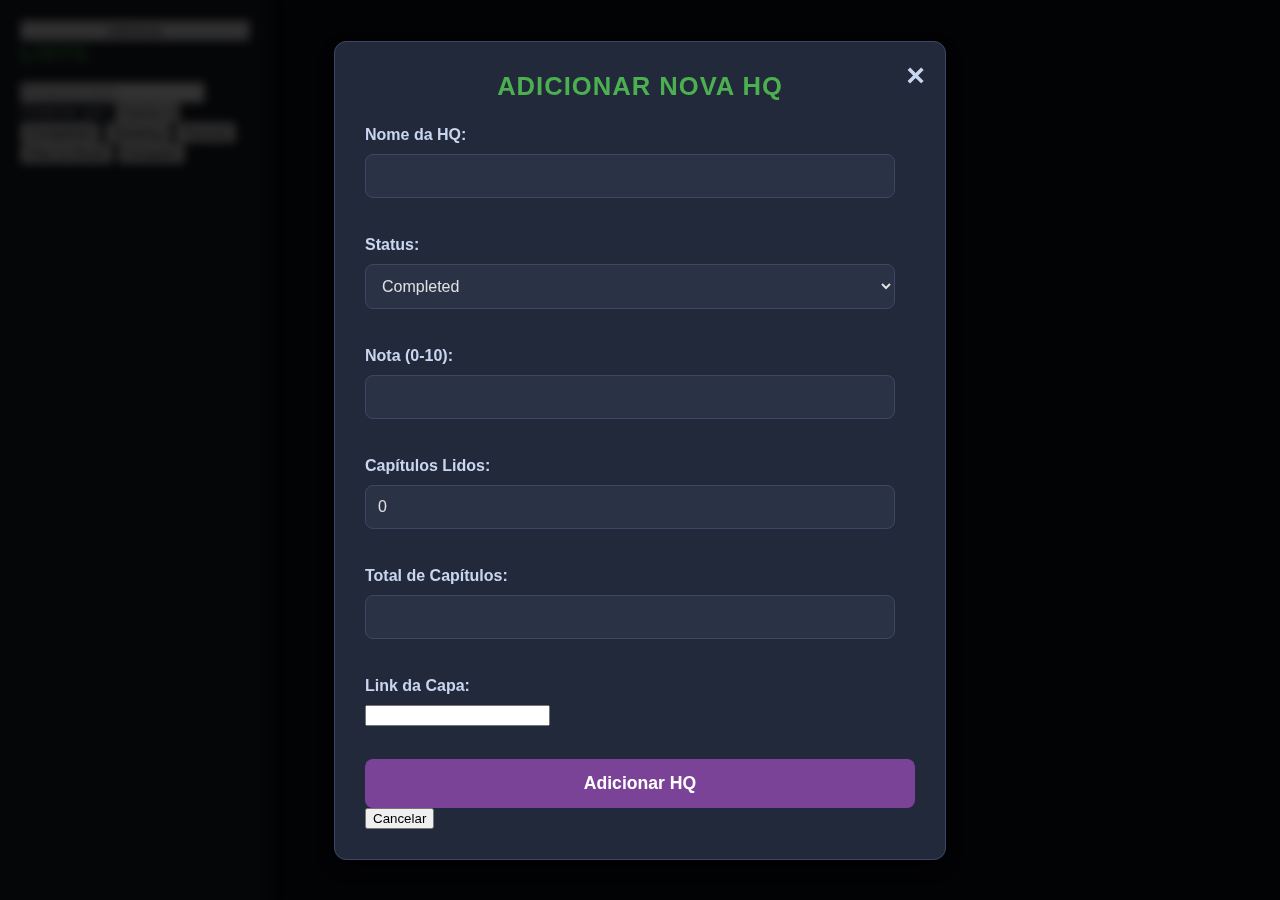
<file: index.html>
<!DOCTYPE html>
<html lang="pt-BR">
<head>
    <meta charset="UTF-8">
    <meta name="viewport" content="width=device-width, initial-scale=1.0">
    <title>Minha Lista de HQs</title>
    <link rel="stylesheet" href="style.css">
    <link rel="stylesheet" href="https://cdnjs.cloudflare.com/ajax/libs/font-awesome/6.0.0-beta3/css/all.min.css" integrity="sha512-Fo3rlrZj/k7ujTnHg4CGR2D7kSs0v4LLanw2qksYuRlEzO+tcaEPQogQ0KaoGN26/zrn20ImR1DfuLWnOo7aBA==" crossorigin="anonymous" referrerpolicy="no-referrer" />
</head>
<body>
    <div class="container">
        <header>
        </header>
        <div class="main-content-wrapper">
            <main class="content">
                <div class="hq-grid" id="hq-list">
                    </div>
                <div class="hq-titles" id="hq-titles-list">
                    </div>
            </main>
        </div>
        <aside class="sidebar">
            <button id="adicionar-hq">Adicionar</button>
            <div class="lists-filter">
                <h2>Lists</h2>
                <input type="text" id="pesquisar-titulo" placeholder="Pesquisar título...">
                <div class="ordenar-por">
                    <span>Ordenar por:</span>
                    <select id="ordenacao">
                        <option value="padrao">Padrão</option>
                        <option value="titulo">Título</option>
                        <option value="nota">Nota</option>
                    </select>
                </div>
                <div class="status-filter">
                    <button class="filter-button active" data-status="completed">Completed</button>
                    <button class="filter-button" data-status="reading">Reading</button>
                    <button class="filter-button" data-status="paused">Paused</button>
                    <button class="filter-button" data-status="plan-to-read">Plan to Read</button>
                    <button class="filter-button" data-status="dropped">Dropped</button>
                </div>
            </div>
        </aside>
        <div id="modal-adicionar" class="modal">
            <div class="modal-content">
                <span class="close-button">&times;</span>
                <h2>Adicionar Nova HQ</h2>
                <form id="form-adicionar-hq">
                    <label for="titulo">Nome da HQ:</label>
                    <input type="text" id="titulo" required><br><br>

                    <label for="status">Status:</label>
                    <select id="status">
                        <option value="completed">Completed</option>
                        <option value="reading">Reading</option>
                        <option value="plan-to-read">Plan to Read</option>
                        <option value="dropped">Dropped</option>
                        <option value="paused">Paused</option>
                    </select><br><br>

                    <label for="nota">Nota (0-10):</label>
                    <input type="text" id="nota"><br><br>

                    <label for="capitulos-lidos">Capítulos Lidos:</label>
                    <input type="number" id="capitulos-lidos" min="0" value="0"><br><br>

                    <label for="total-capitulos">Total de Capítulos:</label>
                    <input type="text" id="total-capitulos"><br><br>

                    <label for="link-capa">Link da Capa:</label>
                    <input type="url" id="link-capa"><br><br>

                    <button type="submit">Adicionar HQ</button>
                    <button type="button" class="cancel-button" id="cancelar-adicionar">Cancelar</button>
                </form>
            </div>
        </div>
    </div>

    

    <script src="script.js"></script>
</body>
</html>
</file>
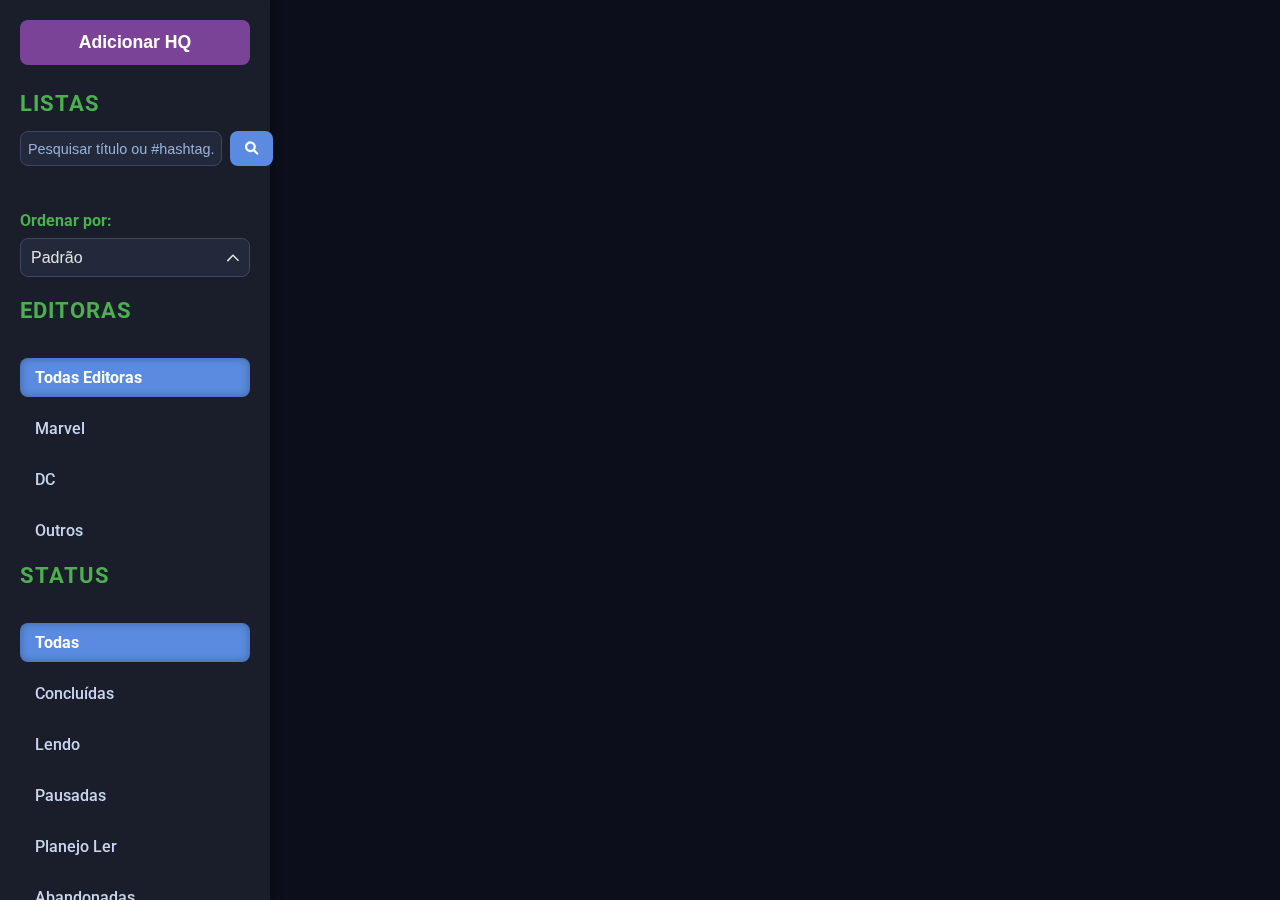
<file: hq.html>
<!DOCTYPE html>
<html lang="pt-br">
<head>
    <meta charset="UTF-8">
    <meta name="viewport" content="width=device-width, initial-scale=1.0">
    <title>Minha Lista de HQ's</title>
    <link rel="stylesheet" href="hq.css">
    <link rel="stylesheet" href="https://cdnjs.cloudflare.com/ajax/libs/font-awesome/6.0.0-beta3/css/all.min.css">
    <link rel="preconnect" href="https://fonts.googleapis.com">
    <link rel="preconnect" href="https://fonts.gstatic.com" crossorigin>
    <link href="https://fonts.googleapis.com/css2?family=Roboto:wght@400;500;700&display=swap" rel="stylesheet">
</head>
<body>
    <div class="container">
        <aside class="sidebar">
            <button id="add-hq-btn">Adicionar HQ</button>
            <h2>Listas</h2>
            <div class="search-container">
                <input type="text" id="search-input" placeholder="Pesquisar título ou #hashtag...">
                <button id="search-button"><i class="fas fa-search"></i></button>
            </div>
            <div class="sort-options">
                <label for="sort-by">Ordenar por:</label>
                <select id="sort-by">
                    <option value="default">Padrão</option>
                    <option value="score-desc">Nota (Maior para Menor)</option>
                    <option value="score-asc">Nota (Menor para Maior)</option>
                    <option value="title-asc">Título (A-Z)</option>
                    <option value="title-desc">Título (Z-A)</option>
                </select>
            </div>

            <h2>Editoras</h2>
            <ul class="publisher-filters list-filters">
                <li><a href="#" data-publisher="all" class="active">Todas Editoras</a></li>
                <li><a href="#" data-publisher="marvel">Marvel</a></li>
                <li><a href="#" data-publisher="dc">DC</a></li>
                <li><a href="#" data-publisher="outros">Outros</a></li>
            </ul>

            <h2>Status</h2>
            <ul class="list-filters status-filters">
                <li><a href="#" data-status="all" class="active">Todas</a></li>
                <li><a href="#" data-status="completed">Concluídas</a></li>
                <li><a href="#" data-status="watching">Lendo</a></li>
                <li><a href="#" data-status="paused">Pausadas</a></li>
                <li><a href="#" data-status="plan-to-watch">Planejo Ler</a></li>
                <li><a href="#" data-status="dropped">Abandonadas</a></li>
                <li><a href="#" data-status="upcoming">Futuras</a></li>
            </ul>
        </aside>
        <main class="hq-list">
            <section class="status-group" data-status="watching">
                <h2>Lendo</h2>
                <div class="hq-grid">
                    </div>
            </section>
            <section class="status-group" data-status="completed">
                <h2>Concluídas</h2>
                <div class="hq-grid"></div>
            </section>
            <section class="status-group" data-status="plan-to-watch">
                <h2>Planejo Ler</h2>
                <div class="hq-grid"></div>
            </section>
            <section class="status-group" data-status="paused">
                <h2>Pausadas</h2>
                <div class="hq-grid"></div>
            </section>
            <section class="status-group" data-status="dropped">
                <h2>Abandonadas</h2>
                <div class="hq-grid"></div>
            </section>
            <section class="status-group" data-status="upcoming">
                <h2>Futuras</h2>
                <div class="hq-grid"></div>
            </section>
        </main>

        <div id="add-hq-modal" class="modal">
            <div class="modal-content">
                <span class="close-button">&times;</span>
                <h2>Adicionar Nova HQ</h2>
                <form id="add-hq-form">
                    <label for="hq-name">Título:</label>
                    <input type="text" id="hq-name" required>

                    <label for="hq-cover-link">Link da Capa:</label>
                    <input type="text" id="hq-cover-link">

                    <label for="hq-publisher">Editora:</label>
                    <select id="hq-publisher">
                        <option value="marvel">Marvel</option>
                        <option value="dc">DC</option>
                        <option value="outros">Outros</option>
                    </select>

                    <label for="hq-status">Status:</label>
                    <select id="hq-status">
                        <option value="watching">Lendo</option>
                        <option value="completed">Concluída</option>
                        <option value="paused">Pausada</option>
                        <option value="plan-to-watch">Planejo Ler</option>
                        <option value="dropped">Abandonada</option>
                        <option value="upcoming">Futura</option>
                    </select>

                    <label for="hq-score">Nota (0-10):</label>
                    <input type="number" id="hq-score" min="0" max="10" step="0.1">

                    <label for="hq-read-chapters">Capítulos Lidos:</label>
                    <input type="number" id="hq-read-chapters" min="0" value="0">

                    <label for="hq-total-chapters">Capítulos Totais:</label>
                    <input type="number" id="hq-total-chapters" min="0" value="0">

                    <label for="hq-hashtags">Hashtags (separadas por vírgula):</label>
                    <input type="text" id="hq-hashtags" placeholder="#fantasia, #acao">

                    <button type="submit">Adicionar HQ</button>
                </form>
            </div>
        </div>

        <div id="edit-hq-modal" class="modal">
            <div class="modal-content">
                <span class="close-button" id="close-edit-modal">&times;</span>
                <h2>Editar HQ</h2>
                <form id="edit-hq-form">
                    <input type="hidden" id="edit-hq-id">
                    <label for="edit-hq-name">Título:</label>
                    <input type="text" id="edit-hq-name" required>

                    <label for="edit-hq-cover-link">Link da Capa:</label>
                    <input type="text" id="edit-hq-cover-link">

                    <label for="edit-hq-publisher">Editora:</label>
                    <select id="edit-hq-publisher">
                        <option value="marvel">Marvel</option>
                        <option value="dc">DC</option>
                        <option value="outros">Outros</option>
                    </select>

                    <label for="edit-hq-status">Status:</label>
                    <select id="edit-hq-status">
                        <option value="watching">Lendo</option>
                        <option value="completed">Concluída</option>
                        <option value="paused">Pausada</option>
                        <option value="plan-to-watch">Planejo Ler</option>
                        <option value="dropped">Abandonada</option>
                        <option value="upcoming">Futura</option>
                    </select>

                    <label for="edit-hq-score">Nota (0-10):</label>
                    <input type="number" id="edit-hq-score" min="0" max="10" step="0.1">

                    <label for="edit-hq-read-chapters">Capítulos Lidos:</label>
                    <input type="number" id="edit-hq-read-chapters" min="0">

                    <label for="edit-hq-total-chapters">Capítulos Totais:</label>
                    <input type="number" id="edit-hq-total-chapters" min="0">

                    <label for="edit-hq-hashtags">Hashtags (separadas por vírgula):</label>
                    <input type="text" id="edit-hq-hashtags" placeholder="#fantasia, #acao">

                    <div class="modal-buttons">
                        <button type="submit">Salvar Alterações</button>
                        <button type="button" id="cancel-edit-button">Cancelar</button>
                    </div>
                </form>
            </div>
        </div>
    </div>

    <script src="hq.js"></script>
</body>
</html>
</file>
<file: style.css>
/* Estilização da aba de Lists (geral) */
body {
    font-family: 'Roboto', sans-serif; /* Fonte mais moderna e legível */
    margin: 0;
    background-color: #0c0f1b; /* Fundo azul marinho escuro, quase preto */
    color: #e0e0e0; /* Cor do texto clara */
    display: flex;
    height: 100%;
}

html {
    height: 100%;
}

.container {
    flex-grow: 1;
    display: flex;
}

/* Sidebar Esquerda */
.sidebar {
    width: 270px;
    background-color: #1a1e2a; /* Azul escuro um pouco mais claro que o fundo */
    padding: 20px;
    box-sizing: border-box;
    display: flex;
    flex-direction: column;
    position: fixed;
    height: 100vh;
    top: 0;
    left: 0;
    z-index: 20;
    box-shadow: 2px 0 10px rgba(0, 0, 0, 0.4); /* Sombra sutil para profundidade */
}

/* Botão Adicionar */
.sidebar button#add-hq-btn {
    background-color: #7b4397; /* Roxo profundo (remete à Marvel/DC) */
    color: #ffffff; /* Texto branco */
    border: none;
    padding: 12px 15px; /* Aumentado o padding */
    border-radius: 8px; /* Borda mais arredondada */
    cursor: pointer;
    margin-bottom: 25px; /* Aumentado o espaçamento */
    font-weight: bold;
    width: 100%;
    box-sizing: border-box;
    transition: background-color 0.3s ease, transform 0.2s ease;
    font-size: 1.1em; /* Fonte um pouco maior */
}

.sidebar button#add-hq-btn:hover {
    background-color: #5d2e72; /* Roxo mais escuro no hover */
    transform: translateY(-2px); /* Pequeno efeito de elevação */
}

.sidebar h2 {
    color: #4CAF50; /* Verde vibrante para títulos da sidebar */
    margin-top: 0;
    margin-bottom: 15px; /* Ajuste de espaçamento */
    font-size: 1.4em; /* Título maior */
    text-transform: uppercase; /* Deixa em maiúsculas */
    letter-spacing: 1px; /* Espaçamento entre letras */
}

/* Barra de Pesquisa */
.search-container {
    display: flex;
    margin-bottom: 20px; /* Ajuste de espaçamento */
    gap: 8px; /* Aumentado o gap */
}

.search-container input {
    flex-grow: 1;
    padding: 7px; /* Aumentado o padding */
    border: 1px solid #3d4763; /* Borda sutil */
    background-color: #21293a; /* Fundo um pouco mais claro que a sidebar */
    color: #e0e0e0;
    border-radius: 8px;
    box-sizing: border-box;
    font-size: 0.90em;
}

.search-container input::placeholder {
    color: #9ab0da; /* Cor do placeholder mais suave */
}

.search-container button {
    background-color: #5a8be0; /* Azul médio para o botão de pesquisa */
    color: #ffffff;
    border: none;
    padding: 10px 15px; /* Aumentado o padding */
    border-radius: 8px;
    cursor: pointer;
    transition: background-color 0.3s ease, transform 0.2s ease;
}

.search-container button:hover {
    background-color: #426bb3; /* Azul mais escuro no hover */
    transform: translateY(-2px);
}

/* Opções de Ordenação */
.sort-options {
    margin-top: 25px; /* Aumentado o espaçamento */
    margin-bottom: 20px;
    color: #e0e0e0;
}

.sort-options label {
    display: block;
    margin-bottom: 8px;
    font-size: 1em; /* Fonte um pouco maior */
    color: #4CAF50; /* Verde vibrante */
    font-weight: bold;
}

.sort-options select {
    width: 100%;
    padding: 10px;
    border: 1px solid #3d4763;
    background-color: #21293a;
    color: #e0e0e0;
    border-radius: 8px;
    box-sizing: border-box;
    font-size: 1em;
    appearance: none; /* Remove o estilo padrão do select */
    background-image: url('data:image/svg+xml;charset=US-ASCII,%3Csvg%20xmlns%3D%22http%3A%2F%2Fwww.w3.org%2F2000%2Fsvg%22%20width%3D%22292.4%22%20height%3D%22292.4%22%3E%3Cpath%20fill%3D%22%23e0e0e0%22%20d%3D%22M287%2C197.3L159.2%2C69.5c-7.8-7.8-20.5-7.8-28.3%2C0L5.4%2C197.3c-7.8%2C7.8-7.8%2C20.5%2C0%2C28.3s20.5%2C7.8%2C28.3%2C0L145%2C101.4l111.4%2C111.4c7.8%2C7.8%2C20.5%2C7.8%2C28.3%2C0C294.9%2C217.8%2C294.9%2C205.1%2C287%2C197.3z%22%2F%3E%3C%2Fsvg%3E'); /* Ícone de seta personalizado */
    background-repeat: no-repeat;
    background-position: right 10px center;
    background-size: 12px;
}


/* Filtros de Lista */
.list-filters {
    list-style: none;
    padding: 0;
    margin: 0;
    margin-top: 20px;
}

.list-filters li {
    margin-bottom: 12px; /* Aumentado o espaçamento */
}

.list-filters a {
    display: block;
    color: #c9d6f0; /* Azul claro para os links */
    text-decoration: none;
    padding: 10px 15px; /* Aumentado o padding */
    border-radius: 8px;
    transition: background-color 0.3s ease, color 0.3s ease;
    font-weight: 500;
}

.list-filters a:hover {
    background-color: #21293a; /* Fundo mais escuro no hover */
    color: #5a8be0; /* Azul médio no hover */
}

.list-filters a.active {
    background-color: #5a8be0; /* Azul médio para o filtro ativo */
    color: #ffffff;
    font-weight: bold;
    box-shadow: inset 0 0 8px rgba(0, 0, 0, 0.3); /* Sombra interna para destaque */
}

/* Conteúdo Principal (Lista de HQ's) */
.hq-list {
    flex-grow: 1;
    padding: 30px; /* Aumentado o padding */
    box-sizing: border-box;
    margin-left: 270px;
}

.status-group {
    margin-bottom: 40px; /* Aumentado o espaçamento */
}

.status-group h2 {
    color: #4CAF50; /* Verde vibrante para títulos dos grupos */
    border-bottom: 2px solid #3d4763; /* Borda mais definida */
    padding-bottom: 10px; /* Aumentado o padding */
    margin-bottom: 30px; /* Aumentado o espaçamento */
    font-size: 1.8em; /* Título maior */
    text-transform: uppercase;
    letter-spacing: 1.5px;
}

.hq-grid {
    display: grid;
    grid-template-columns: repeat(auto-fill, minmax(200px, 1fr)); /* Minmax ajustado para cards um pouco maiores */
    gap: 30px; /* Aumentado o gap */
    padding-left: 0; /* Removido padding extra, confiando no padding do .hq-list */
}

/* Estilo do Card Individual da HQ (inclui nota e capítulos) */
.hq-card {
    background-color: #1a1e2a; /* Cor do card um pouco mais clara que o fundo do corpo */
    border-radius: 10px; /* Borda mais arredondada */
    overflow: hidden;
    box-shadow: 0 6px 15px rgba(0, 0, 0, 0.5); /* Sombra mais proeminente */
    text-align: center;
    position: relative;
    transition: transform 0.3s ease, box-shadow 0.3s ease;
    cursor: pointer;
    display: flex;
    flex-direction: column;
    justify-content: space-between;
    height: 100%;
    border: 1px solid #3d4763; /* Borda sutil para definir o card */
}

.hq-card:hover {
    transform: translateY(-8px); /* Efeito de elevação mais pronunciado */
    box-shadow: 0 10px 25px rgba(0, 0, 0, 0.6);
}

.hq-card img {
    width: 100%;
    height: 280px; /* Altura fixa para as capas um pouco maior */
    object-fit: cover;
    border-bottom: 1px solid #3d4763; /* Borda sutil */
}

.hq-card .info-overlay {
    position: absolute;
    top: 10px; /* Posição da nota */
    right: 10px;
    background-color: #e53935; /* Vermelho vibrante (clássico DC/Marvel) */
    color: #fff;
    padding: 5px 10px; /* Aumentado o padding */
    border-radius: 8px; /* Mais arredondado */
    font-size: 1em; /* Fonte um pouco maior */
    font-weight: bold;
    z-index: 5;
    box-shadow: 0 2px 5px rgba(0, 0, 0, 0.3);
}

.hq-card .chapters-overlay {
    position: absolute;
    top: 10px; /* Posição dos capítulos */
    left: 10px;
    background-color: #1976d2; /* Azul para capítulos */
    color: #fff;
    padding: 5px 10px;
    border-radius: 8px;
    font-size: 1em;
    font-weight: bold;
    z-index: 5;
    box-shadow: 0 2px 5px rgba(0, 0, 0, 0.3);
}

.hq-card h3 {
    font-size: 1.2em; /* Título um pouco maior */
    margin: 15px 10px 10px; /* Ajuste de margem */
    color: #ffffff; /* Título branco puro */
    height: 50px; /* Altura fixa para o título um pouco maior */
    overflow: hidden;
    text-overflow: ellipsis;
    display: -webkit-box;
    -webkit-line-clamp: 2;
    -webkit-box-orient: vertical;
    word-break: break-word;
    flex-grow: 1;
    font-weight: 600; /* Um pouco mais encorpado */
}

.hq-card .chapters-controls {
    display: flex;
    align-items: center;
    justify-content: center;
    padding: 10px; /* Aumentado o padding */
    background-color: #21293a; /* Cor de fundo dos controles */
    border-top: 1px solid #3d4763;
    gap: 10px; /* Espaçamento entre os botões */
}

.hq-card .chapters-controls button {
    background-color: #4CAF50; /* Verde para os botões de capítulo */
    color: white;
    border: none;
    padding: 8px 15px; /* Aumentado o padding */
    border-radius: 6px; /* Mais arredondado */
    cursor: pointer;
    font-size: 1.1em; /* Ícone um pouco maior */
    transition: background-color 0.3s ease, transform 0.2s ease;
}

.hq-card .chapters-controls button:hover {
    background-color: #388e3c; /* Verde mais escuro no hover */
    transform: translateY(-1px);
}

.hq-card .chapters-controls span {
    font-size: 1.1em; /* Tamanho da fonte dos capítulos */
    color: #ffffff;
    min-width: 45px;
    text-align: center;
    font-weight: bold;
}

/* Botões de Opções (Editar e Remover) */
.buttons-container {
    display: flex;
    justify-content: space-around;
    padding: 10px;
    background-color: #21293a; /* Mesma cor dos controles de capítulo */
    border-top: 1px solid #3d4763; /* Borda superior */
    gap: 8px; /* Espaçamento entre os botões */
}

.options-button {
    background-color: #00bcd4; /* Azul ciano para editar (remete a energia) */
    color: #1a1e2a; /* Cor de texto mais escura para contraste */
    border: none;
    padding: 8px 12px;
    border-radius: 6px;
    cursor: pointer;
    font-size: 0.9em;
    transition: background-color 0.3s ease, transform 0.2s ease;
    flex-grow: 1; /* Para que ocupem espaço igual */
}

.options-button:hover {
    background-color: #008ba3;
    transform: translateY(-1px);
}

.options-button i {
    pointer-events: none;
}

/* Botão Remover */
.remove-button {
    background-color: #ff5252; /* Vermelho vibrante para remover */
    color: white;
    border: none;
    padding: 8px 12px;
    border-radius: 6px;
    cursor: pointer;
    font-size: 0.9em;
    transition: background-color 0.3s ease, transform 0.2s ease;
    flex-grow: 1;
}

.remove-button:hover {
    background-color: #d32f2f;
    transform: translateY(-1px);
}

/* Estilos para o Modal (Adicionar e Editar) */
.modal {
    display: none;
    position: fixed;
    z-index: 1000;
    left: 0;
    top: 0;
    width: 100%;
    height: 100%;
    overflow: auto;
    background-color: rgba(0, 0, 0, 0.8); /* Fundo mais escuro para o modal */
    display: flex;
    align-items: center;
    justify-content: center;
    backdrop-filter: blur(5px); /* Efeito de desfoque no fundo */
}

.modal-content {
    background-color: #21293a; /* Fundo do modal mais escuro */
    margin: auto;
    padding: 30px; /* Aumentado o padding */
    border: 1px solid #3d4763;
    width: 90%;
    max-width: 550px; /* Aumentado a largura máxima */
    border-radius: 12px; /* Mais arredondado */
    position: relative;
    box-shadow: 0 8px 20px rgba(0, 0, 0, 0.6); /* Sombra mais forte */
    color: #e0e0e0;
}

.modal-content h2 {
    color: #4CAF50; /* Verde vibrante para o título do modal */
    margin-top: 0;
    margin-bottom: 25px; /* Ajuste de espaçamento */
    text-align: center;
    font-size: 1.6em; /* Título maior */
    text-transform: uppercase;
    letter-spacing: 1px;
}

.modal-content label {
    display: block;
    margin-bottom: 10px; /* Aumentado o espaçamento */
    color: #c9d6f0; /* Azul claro para os rótulos */
    font-weight: bold;
    font-size: 1em;
}

.modal-content input[type="text"],
.modal-content input[type="number"],
.modal-content select {
    width: calc(100% - 20px);
    padding: 12px; /* Aumentado o padding */
    margin-bottom: 20px; /* Aumentado o espaçamento */
    border: 1px solid #3d4763;
    background-color: #2a3345; /* Fundo dos campos de input */
    color: #e0e0e0;
    border-radius: 8px;
    box-sizing: border-box;
    font-size: 1em;
}

.modal-content button[type="submit"] {
    background-color: #7b4397; /* Roxo profundo */
    color: #ffffff;
    border: none;
    padding: 14px 20px; /* Aumentado o padding */
    border-radius: 8px;
    cursor: pointer;
    font-weight: bold;
    width: 100%;
    margin-top: 15px;
    transition: background-color 0.3s ease, transform 0.2s ease;
    font-size: 1.1em;
}

.modal-content button[type="submit"]:hover {
    background-color: #5d2e72;
    transform: translateY(-2px);
}

.modal-buttons {
    display: flex;
    justify-content: space-between;
    gap: 15px; /* Aumentado o gap */
    margin-top: 25px; /* Aumentado o espaçamento */
}

.modal-buttons button {
    flex-grow: 1;
    padding: 12px 15px; /* Aumentado o padding */
    border-radius: 8px;
    cursor: pointer;
    font-weight: bold;
    border: none;
    transition: background-color 0.3s ease, transform 0.2s ease;
    font-size: 1em;
}

.modal-buttons button[type="submit"] {
    background-color: #00bcd4; /* Azul ciano */
    color: #1a1e2a;
}

.modal-buttons button[type="submit"]:hover {
    background-color: #008ba3;
    transform: translateY(-2px);
}

.modal-buttons button#cancel-edit-button {
    background-color: #5d6d7e; /* Cinza azulado para cancelar */
    color: white;
}

.modal-buttons button#cancel-edit-button:hover {
    background-color: #4a545f;
    transform: translateY(-2px);
}

.close-button {
    color: #c9d6f0; /* Azul claro para o 'x' */
    font-size: 32px; /* 'x' um pouco maior */
    font-weight: bold;
    cursor: pointer;
    position: absolute;
    top: 15px; /* Posição ajustada */
    right: 20px; /* Posição ajustada */
    transition: color 0.3s ease;
}

.close-button:hover,
.close-button:focus {
    color: #ffffff; /* Branco puro no hover */
    text-decoration: none;
}
</file>
<file: hq.css>
/* Estilização da aba de Lists (geral) */
body {
    font-family: 'Roboto', sans-serif; /* Fonte mais moderna e legível */
    margin: 0;
    background-color: #0c0f1b; /* Fundo azul marinho escuro, quase preto */
    color: #e0e0e0; /* Cor do texto clara */
    display: flex;
    height: 100%;
}

html {
    height: 100%;
}

.container {
    flex-grow: 1;
    display: flex;
}

/* Sidebar Esquerda */
.sidebar {
    width: 270px;
    background-color: #1a1e2a; /* Azul escuro um pouco mais claro que o fundo */
    padding: 20px;
    box-sizing: border-box;
    display: flex;
    flex-direction: column;
    position: fixed;
    height: 100vh;
    top: 0;
    left: 0;
    z-index: 20;
    box-shadow: 2px 0 10px rgba(0, 0, 0, 0.4); /* Sombra sutil para profundidade */
}

/* Botão Adicionar */
.sidebar button#add-hq-btn {
    background-color: #7b4397; /* Roxo profundo (remete à Marvel/DC) */
    color: #ffffff; /* Texto branco */
    border: none;
    padding: 12px 15px; /* Aumentado o padding */
    border-radius: 8px; /* Borda mais arredondada */
    cursor: pointer;
    margin-bottom: 25px; /* Aumentado o espaçamento */
    font-weight: bold;
    width: 100%;
    box-sizing: border-box;
    transition: background-color 0.3s ease, transform 0.2s ease;
    font-size: 1.1em; /* Fonte um pouco maior */
}

.sidebar button#add-hq-btn:hover {
    background-color: #5d2e72; /* Roxo mais escuro no hover */
    transform: translateY(-2px); /* Pequeno efeito de elevação */
}

.sidebar h2 {
    color: #4CAF50; /* Verde vibrante para títulos da sidebar */
    margin-top: 0;
    margin-bottom: 15px; /* Ajuste de espaçamento */
    font-size: 1.4em; /* Título maior */
    text-transform: uppercase; /* Deixa em maiúsculas */
    letter-spacing: 1px; /* Espaçamento entre letras */
}

/* Barra de Pesquisa */
.search-container {
    display: flex;
    margin-bottom: 20px; /* Ajuste de espaçamento */
    gap: 8px; /* Aumentado o gap */
}

.search-container input {
    flex-grow: 1;
    padding: 7px; /* Aumentado o padding */
    border: 1px solid #3d4763; /* Borda sutil */
    background-color: #21293a; /* Fundo um pouco mais claro que a sidebar */
    color: #e0e0e0;
    border-radius: 8px;
    box-sizing: border-box;
    font-size: 0.90em;
}

.search-container input::placeholder {
    color: #9ab0da; /* Cor do placeholder mais suave */
}

.search-container button {
    background-color: #5a8be0; /* Azul médio para o botão de pesquisa */
    color: #ffffff;
    border: none;
    padding: 10px 15px; /* Aumentado o padding */
    border-radius: 8px;
    cursor: pointer;
    transition: background-color 0.3s ease, transform 0.2s ease;
}

.search-container button:hover {
    background-color: #426bb3; /* Azul mais escuro no hover */
    transform: translateY(-2px);
}

/* Opções de Ordenação */
.sort-options {
    margin-top: 25px; /* Aumentado o espaçamento */
    margin-bottom: 20px;
    color: #e0e0e0;
}

.sort-options label {
    display: block;
    margin-bottom: 8px;
    font-size: 1em; /* Fonte um pouco maior */
    color: #4CAF50; /* Verde vibrante */
    font-weight: bold;
}

.sort-options select {
    width: 100%;
    padding: 10px;
    border: 1px solid #3d4763;
    background-color: #21293a;
    color: #e0e0e0;
    border-radius: 8px;
    box-sizing: border-box;
    font-size: 1em;
    appearance: none; /* Remove o estilo padrão do select */
    background-image: url('data:image/svg+xml;charset=US-ASCII,%3Csvg%20xmlns%3D%22http%3A%2F%2Fwww.w3.org%2F2000%2Fsvg%22%20width%3D%22292.4%22%20height%3D%22292.4%22%3E%3Cpath%20fill%3D%22%23e0e0e0%22%20d%3D%22M287%2C197.3L159.2%2C69.5c-7.8-7.8-20.5-7.8-28.3%2C0L5.4%2C197.3c-7.8%2C7.8-7.8%2C20.5%2C0%2C28.3s20.5%2C7.8%2C28.3%2C0L145%2C101.4l111.4%2C111.4c7.8%2C7.8%2C20.5%2C7.8%2C28.3%2C0C294.9%2C217.8%2C294.9%2C205.1%2C287%2C197.3z%22%2F%3E%3C%2Fsvg%3E'); /* Ícone de seta personalizado */
    background-repeat: no-repeat;
    background-position: right 10px center;
    background-size: 12px;
}


/* Filtros de Lista */
.list-filters {
    list-style: none;
    padding: 0;
    margin: 0;
    margin-top: 20px;
}

.list-filters li {
    margin-bottom: 12px; /* Aumentado o espaçamento */
}

.list-filters a {
    display: block;
    color: #c9d6f0; /* Azul claro para os links */
    text-decoration: none;
    padding: 10px 15px; /* Aumentado o padding */
    border-radius: 8px;
    transition: background-color 0.3s ease, color 0.3s ease;
    font-weight: 500;
}

.list-filters a:hover {
    background-color: #21293a; /* Fundo mais escuro no hover */
    color: #5a8be0; /* Azul médio no hover */
}

.list-filters a.active {
    background-color: #5a8be0; /* Azul médio para o filtro ativo */
    color: #ffffff;
    font-weight: bold;
    box-shadow: inset 0 0 8px rgba(0, 0, 0, 0.3); /* Sombra interna para destaque */
}

/* Conteúdo Principal (Lista de HQ's) */
.hq-list {
    flex-grow: 1;
    padding: 30px; /* Aumentado o padding */
    box-sizing: border-box;
    margin-left: 270px;
}

.status-group {
    margin-bottom: 40px; /* Aumentado o espaçamento */
}

.status-group h2 {
    color: #4CAF50; /* Verde vibrante para títulos dos grupos */
    border-bottom: 2px solid #3d4763; /* Borda mais definida */
    padding-bottom: 10px; /* Aumentado o padding */
    margin-bottom: 30px; /* Aumentado o espaçamento */
    font-size: 1.8em; /* Título maior */
    text-transform: uppercase;
    letter-spacing: 1.5px;
}

.hq-grid {
    display: grid;
    grid-template-columns: repeat(auto-fill, minmax(200px, 1fr)); /* Minmax ajustado para cards um pouco maiores */
    gap: 30px; /* Aumentado o gap */
    padding-left: 0; /* Removido padding extra, confiando no padding do .hq-list */
}

/* Estilo do Card Individual da HQ (inclui nota e capítulos) */
.hq-card {
    background-color: #1a1e2a; /* Cor do card um pouco mais clara que o fundo do corpo */
    border-radius: 10px; /* Borda mais arredondada */
    overflow: hidden;
    box-shadow: 0 6px 15px rgba(0, 0, 0, 0.5); /* Sombra mais proeminente */
    text-align: center;
    position: relative;
    transition: transform 0.3s ease, box-shadow 0.3s ease;
    cursor: pointer;
    display: flex;
    flex-direction: column;
    justify-content: space-between;
    height: 100%;
    border: 1px solid #3d4763; /* Borda sutil para definir o card */
}

.hq-card:hover {
    transform: translateY(-8px); /* Efeito de elevação mais pronunciado */
    box-shadow: 0 10px 25px rgba(0, 0, 0, 0.6);
}

.hq-card img {
    width: 100%;
    height: 280px; /* Altura fixa para as capas um pouco maior */
    object-fit: cover;
    border-bottom: 1px solid #3d4763; /* Borda sutil */
}

.hq-card .info-overlay {
    position: absolute;
    top: 10px; /* Posição da nota */
    right: 10px;
    background-color: #e53935; /* Vermelho vibrante (clássico DC/Marvel) */
    color: #fff;
    padding: 5px 10px; /* Aumentado o padding */
    border-radius: 8px; /* Mais arredondado */
    font-size: 1em; /* Fonte um pouco maior */
    font-weight: bold;
    z-index: 5;
    box-shadow: 0 2px 5px rgba(0, 0, 0, 0.3);
}

.hq-card .chapters-overlay {
    position: absolute;
    top: 10px; /* Posição dos capítulos */
    left: 10px;
    background-color: #1976d2; /* Azul para capítulos */
    color: #fff;
    padding: 5px 10px;
    border-radius: 8px;
    font-size: 1em;
    font-weight: bold;
    z-index: 5;
    box-shadow: 0 2px 5px rgba(0, 0, 0, 0.3);
}

.hq-card h3 {
    font-size: 1.2em; /* Título um pouco maior */
    margin: 15px 10px 10px; /* Ajuste de margem */
    color: #ffffff; /* Título branco puro */
    height: 50px; /* Altura fixa para o título um pouco maior */
    overflow: hidden;
    text-overflow: ellipsis;
    display: -webkit-box;
    -webkit-line-clamp: 2;
    -webkit-box-orient: vertical;
    word-break: break-word;
    flex-grow: 1;
    font-weight: 600; /* Um pouco mais encorpado */
}

.hq-card .chapters-controls {
    display: flex;
    align-items: center;
    justify-content: center;
    padding: 10px; /* Aumentado o padding */
    background-color: #21293a; /* Cor de fundo dos controles */
    border-top: 1px solid #3d4763;
    gap: 10px; /* Espaçamento entre os botões */
}

.hq-card .chapters-controls button {
    background-color: #4CAF50; /* Verde para os botões de capítulo */
    color: white;
    border: none;
    padding: 8px 15px; /* Aumentado o padding */
    border-radius: 6px; /* Mais arredondado */
    cursor: pointer;
    font-size: 1.1em; /* Ícone um pouco maior */
    transition: background-color 0.3s ease, transform 0.2s ease;
}

.hq-card .chapters-controls button:hover {
    background-color: #388e3c; /* Verde mais escuro no hover */
    transform: translateY(-1px);
}

.hq-card .chapters-controls span {
    font-size: 1.1em; /* Tamanho da fonte dos capítulos */
    color: #ffffff;
    min-width: 45px;
    text-align: center;
    font-weight: bold;
}

/* Botões de Opções (Editar e Remover) */
.buttons-container {
    display: flex;
    justify-content: space-around;
    padding: 10px;
    background-color: #21293a; /* Mesma cor dos controles de capítulo */
    border-top: 1px solid #3d4763; /* Borda superior */
    gap: 8px; /* Espaçamento entre os botões */
}

.options-button {
    background-color: #00bcd4; /* Azul ciano para editar (remete a energia) */
    color: #1a1e2a; /* Cor de texto mais escura para contraste */
    border: none;
    padding: 8px 12px;
    border-radius: 6px;
    cursor: pointer;
    font-size: 0.9em;
    transition: background-color 0.3s ease, transform 0.2s ease;
    flex-grow: 1; /* Para que ocupem espaço igual */
}

.options-button:hover {
    background-color: #008ba3;
    transform: translateY(-1px);
}

.options-button i {
    pointer-events: none;
}

/* Botão Remover */
.remove-button {
    background-color: #ff5252; /* Vermelho vibrante para remover */
    color: white;
    border: none;
    padding: 8px 12px;
    border-radius: 6px;
    cursor: pointer;
    font-size: 0.9em;
    transition: background-color 0.3s ease, transform 0.2s ease;
    flex-grow: 1;
}

.remove-button:hover {
    background-color: #d32f2f;
    transform: translateY(-1px);
}

/* Estilos para o Modal (Adicionar e Editar) */
.modal {
    display: none;
    position: fixed;
    z-index: 1000;
    left: 0;
    top: 0;
    width: 100%;
    height: 100%;
    overflow: auto;
    background-color: rgba(0, 0, 0, 0.8); /* Fundo mais escuro para o modal */
    display: flex;
    align-items: center;
    justify-content: center;
    backdrop-filter: blur(5px); /* Efeito de desfoque no fundo */
}

.modal-content {
    background-color: #21293a; /* Fundo do modal mais escuro */
    margin: auto;
    padding: 30px; /* Aumentado o padding */
    border: 1px solid #3d4763;
    width: 90%;
    max-width: 550px; /* Aumentado a largura máxima */
    border-radius: 12px; /* Mais arredondado */
    position: relative;
    box-shadow: 0 8px 20px rgba(0, 0, 0, 0.6); /* Sombra mais forte */
    color: #e0e0e0;
}

.modal-content h2 {
    color: #4CAF50; /* Verde vibrante para o título do modal */
    margin-top: 0;
    margin-bottom: 25px; /* Ajuste de espaçamento */
    text-align: center;
    font-size: 1.6em; /* Título maior */
    text-transform: uppercase;
    letter-spacing: 1px;
}

.modal-content label {
    display: block;
    margin-bottom: 10px; /* Aumentado o espaçamento */
    color: #c9d6f0; /* Azul claro para os rótulos */
    font-weight: bold;
    font-size: 1em;
}

.modal-content input[type="text"],
.modal-content input[type="number"],
.modal-content select {
    width: calc(100% - 20px);
    padding: 12px; /* Aumentado o padding */
    margin-bottom: 20px; /* Aumentado o espaçamento */
    border: 1px solid #3d4763;
    background-color: #2a3345; /* Fundo dos campos de input */
    color: #e0e0e0;
    border-radius: 8px;
    box-sizing: border-box;
    font-size: 1em;
}

.modal-content button[type="submit"] {
    background-color: #7b4397; /* Roxo profundo */
    color: #ffffff;
    border: none;
    padding: 14px 20px; /* Aumentado o padding */
    border-radius: 8px;
    cursor: pointer;
    font-weight: bold;
    width: 100%;
    margin-top: 15px;
    transition: background-color 0.3s ease, transform 0.2s ease;
    font-size: 1.1em;
}

.modal-content button[type="submit"]:hover {
    background-color: #5d2e72;
    transform: translateY(-2px);
}

.modal-buttons {
    display: flex;
    justify-content: space-between;
    gap: 15px; /* Aumentado o gap */
    margin-top: 25px; /* Aumentado o espaçamento */
}

.modal-buttons button {
    flex-grow: 1;
    padding: 12px 15px; /* Aumentado o padding */
    border-radius: 8px;
    cursor: pointer;
    font-weight: bold;
    border: none;
    transition: background-color 0.3s ease, transform 0.2s ease;
    font-size: 1em;
}

.modal-buttons button[type="submit"] {
    background-color: #00bcd4; /* Azul ciano */
    color: #1a1e2a;
}

.modal-buttons button[type="submit"]:hover {
    background-color: #008ba3;
    transform: translateY(-2px);
}

.modal-buttons button#cancel-edit-button {
    background-color: #5d6d7e; /* Cinza azulado para cancelar */
    color: white;
}

.modal-buttons button#cancel-edit-button:hover {
    background-color: #4a545f;
    transform: translateY(-2px);
}

.close-button {
    color: #c9d6f0; /* Azul claro para o 'x' */
    font-size: 32px; /* 'x' um pouco maior */
    font-weight: bold;
    cursor: pointer;
    position: absolute;
    top: 15px; /* Posição ajustada */
    right: 20px; /* Posição ajustada */
    transition: color 0.3s ease;
}

.close-button:hover,
.close-button:focus {
    color: #ffffff; /* Branco puro no hover */
    text-decoration: none;
}
</file>
